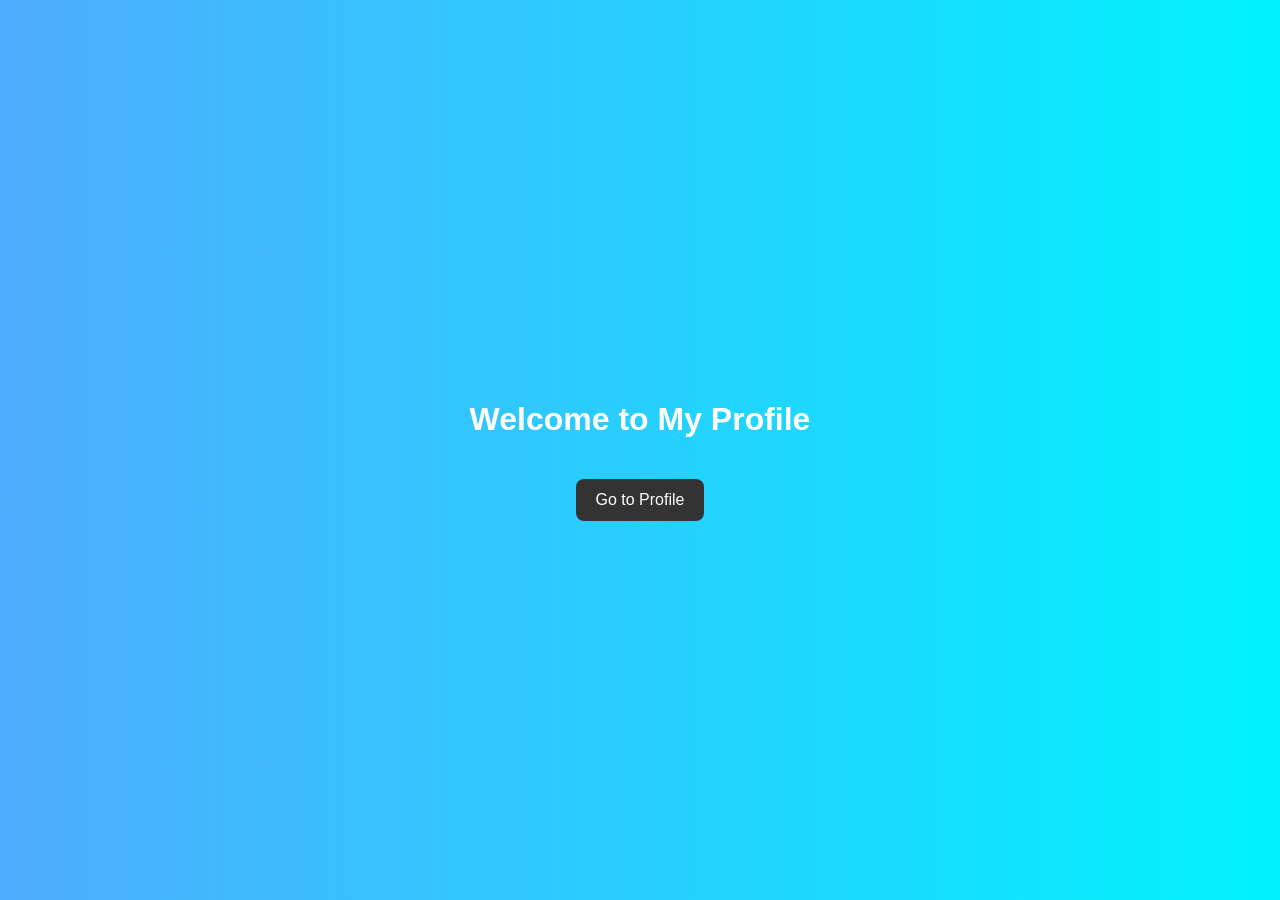
<file: index.html>
<!DOCTYPE html>
<head>
    <meta charset="UTF-8">
    <title>Welcome</title>
    <link rel="icon" href="images/rickroll.jpg">
    <link rel="stylesheet" href="style.css">
</head>
<body class="home">
    <div class="center-box">
        <h1>Welcome to My Profile</h1>
        <button onclick="goToProfile()">Go to Profile</button>
    </div>
    <script src="script.js"></script>
</body>
</html>
</file>
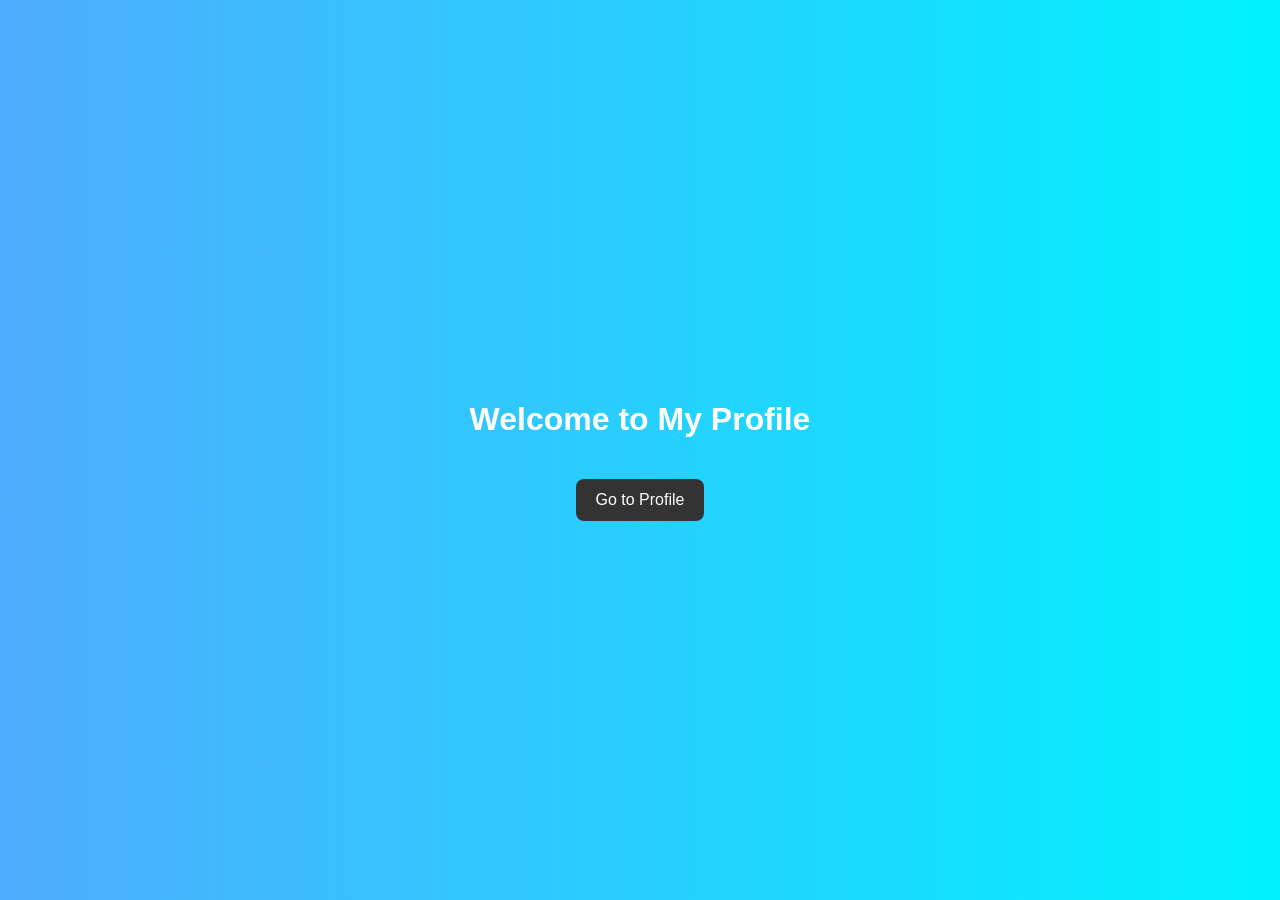
<file: first.html>
<!DOCTYPE html>
<head>
    <meta charset="UTF-8">
    <title>Welcome</title>
    <link rel="icon" href="images/rickroll.jpg">
    <link rel="stylesheet" href="style.css">
</head>

<body class="home">

    <div class="center-box">
        <h1>Welcome to My Profile</h1>

        <button onclick="goToProfile()">Go to Profile</button>
    </div>

    <script src="script.js"></script>
</body>
</html>
</file>
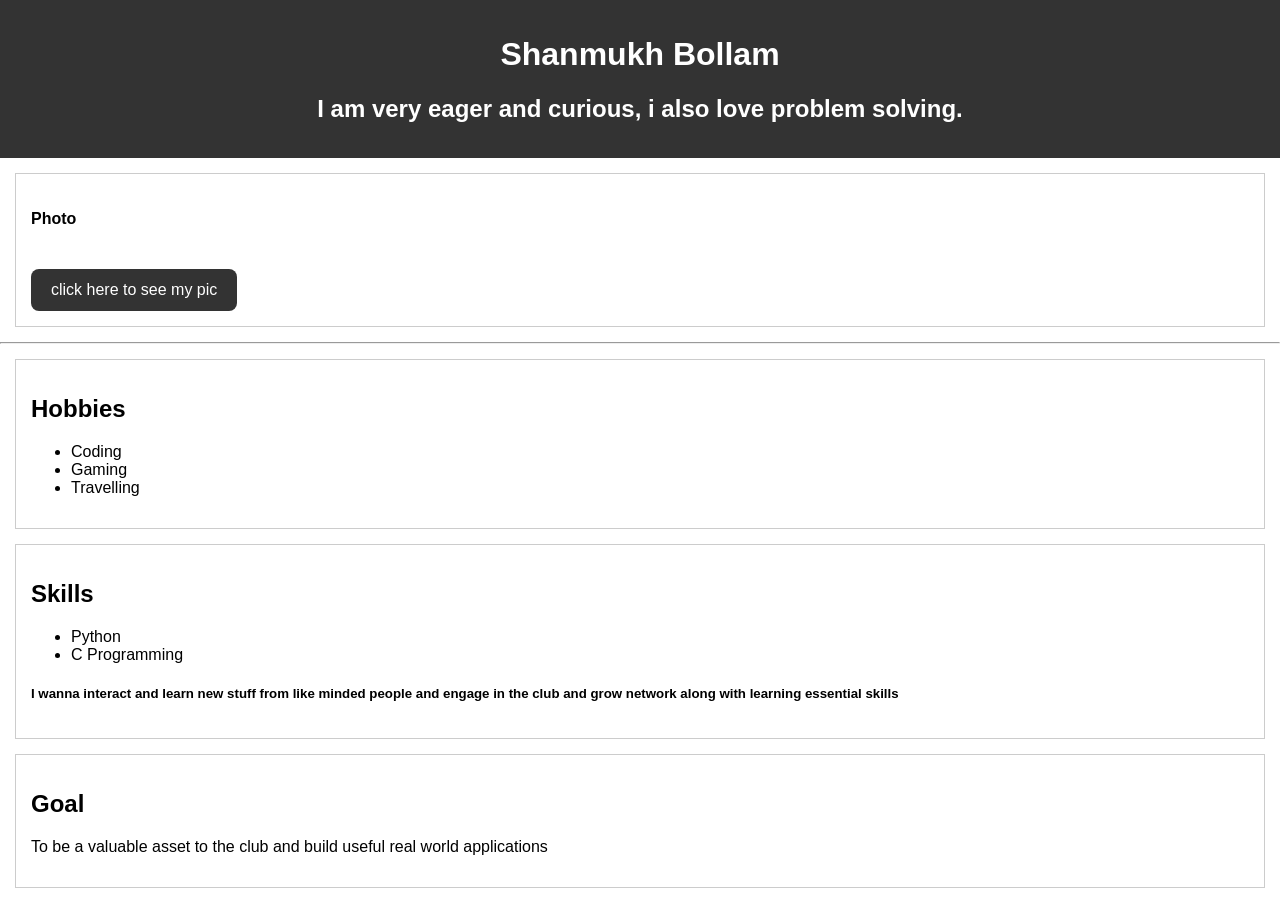
<file: profile.html>
<!DOCTYPE html>
<head>
    <meta charset="UTF-8">
    <title>My Profile</title>
    <link rel="stylesheet" href="style.css">
    <link rel="icon" href="images/rickroll.jpg">
</head>
<body>
    <header>
        <h1>Shanmukh Bollam</h1>
        <h2>I am very eager and curious, i also love problem solving.</h2>
    </header>
    <section>
        <h4>Photo</h4>
        <button onclick="openpic()">click here to see my pic</button>
    </section>
    <hr>
    <section>
        <h2>Hobbies</h2>
        <ul>
            <li>Coding</li>
            <li>Gaming</li>
            <li>Travelling</li>
        </ul>
    </section>
    <section>
        <h2>Skills</h2>
        <ul>
            <li>Python</li>
            <li>C Programming</li>
        </ul>
        <h5>I wanna interact and learn new stuff from like minded people and engage in the club and grow network along with learning essential skills</h5>
    </section>
    <section>
        <h2>Goal</h2>
        <p>To be a valuable asset to the club and build useful real world applications</p>
    </section>
    <script src="script.js"></script>
</body>
</html>
</file>
<file: style.css>
body {
    margin: 0;
    font-family: Arial;
}
.home {
    background: linear-gradient(to right, #4facfe, #00f2fe);
    height: 100vh;
}
.center-box {
    display: flex;
    flex-direction: column;    
    justify-content: center;   
    align-items: center;       
    height: 100vh;
    color: white;
}
button {
    padding: 12px 20px;
    margin-top: 20px;
    font-size: 16px;
    border: none;
    background-color: #333;
    color: white;
    cursor: pointer;
    border-radius: 8px;
}
button:hover {
    background-color: #555;
}
header {
    background-color: #333;
    color: white;
    padding: 15px;
    text-align: center;
}
section {
    margin: 15px;
    padding: 15px;
    border: 1px solid #ccc;
}
</file>
